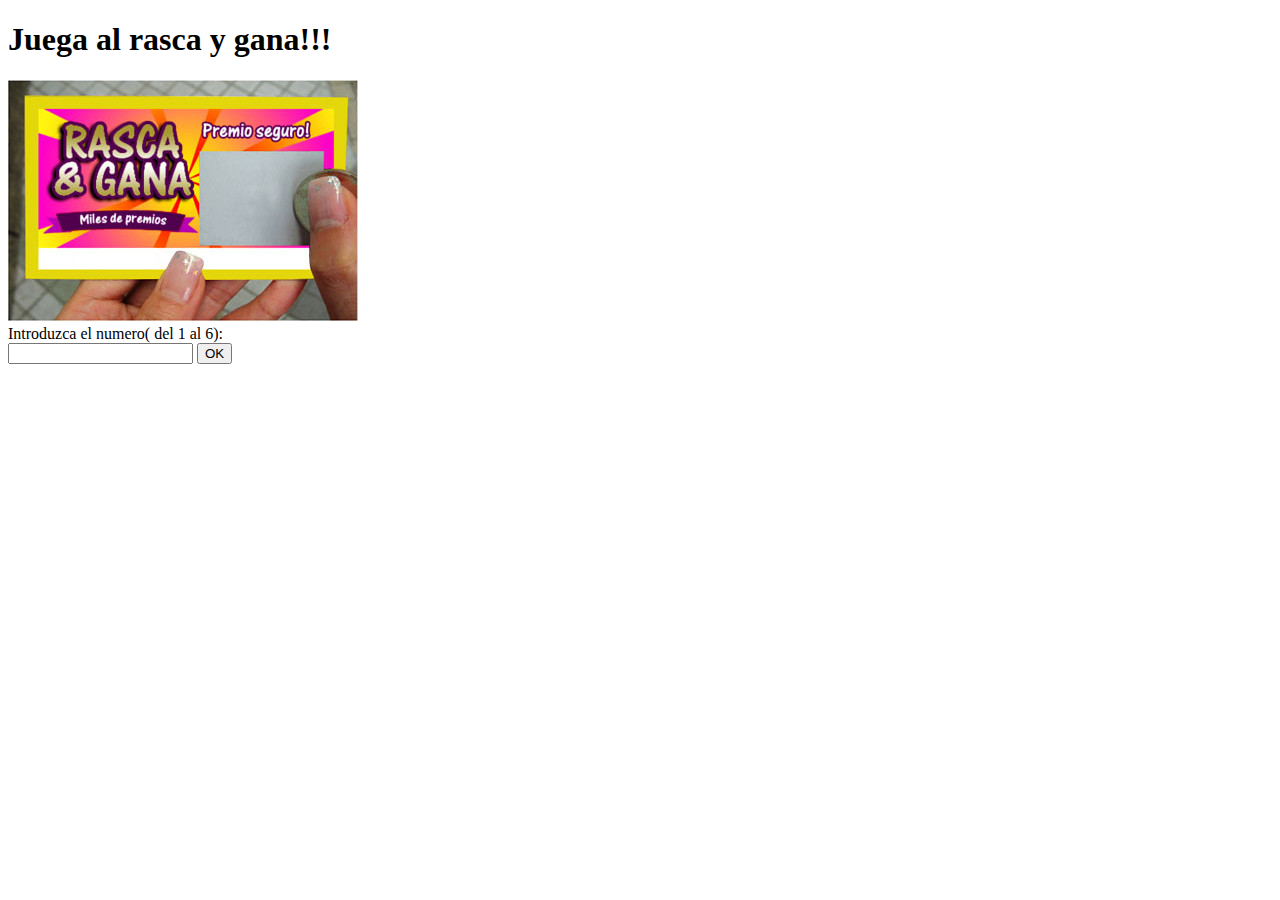
<file: ejercicios programacion/Tema7_htmljava/Ex14agv3/web/index.html>
<!DOCTYPE html>
<!--
Alba Garcia Van der Sander
-->
<html>
    <head>
        <title>Examen Ejercicio 3</title>
        <meta charset="UTF-8">
        <meta name="viewport" content="width=device-width, initial-scale=1.0">
    </head>
    <body>
        <h1>Juega al rasca y gana!!!</h1>
        <img src="rasca.jpg">
        <form method="post" action="juego.jsp">
          Introduzca el numero( del 1 al 6):<br/>
          <input type="number" name="numero">
          
          <input type="submit" value="OK">
        </form>
    </body>
</html>
</file>
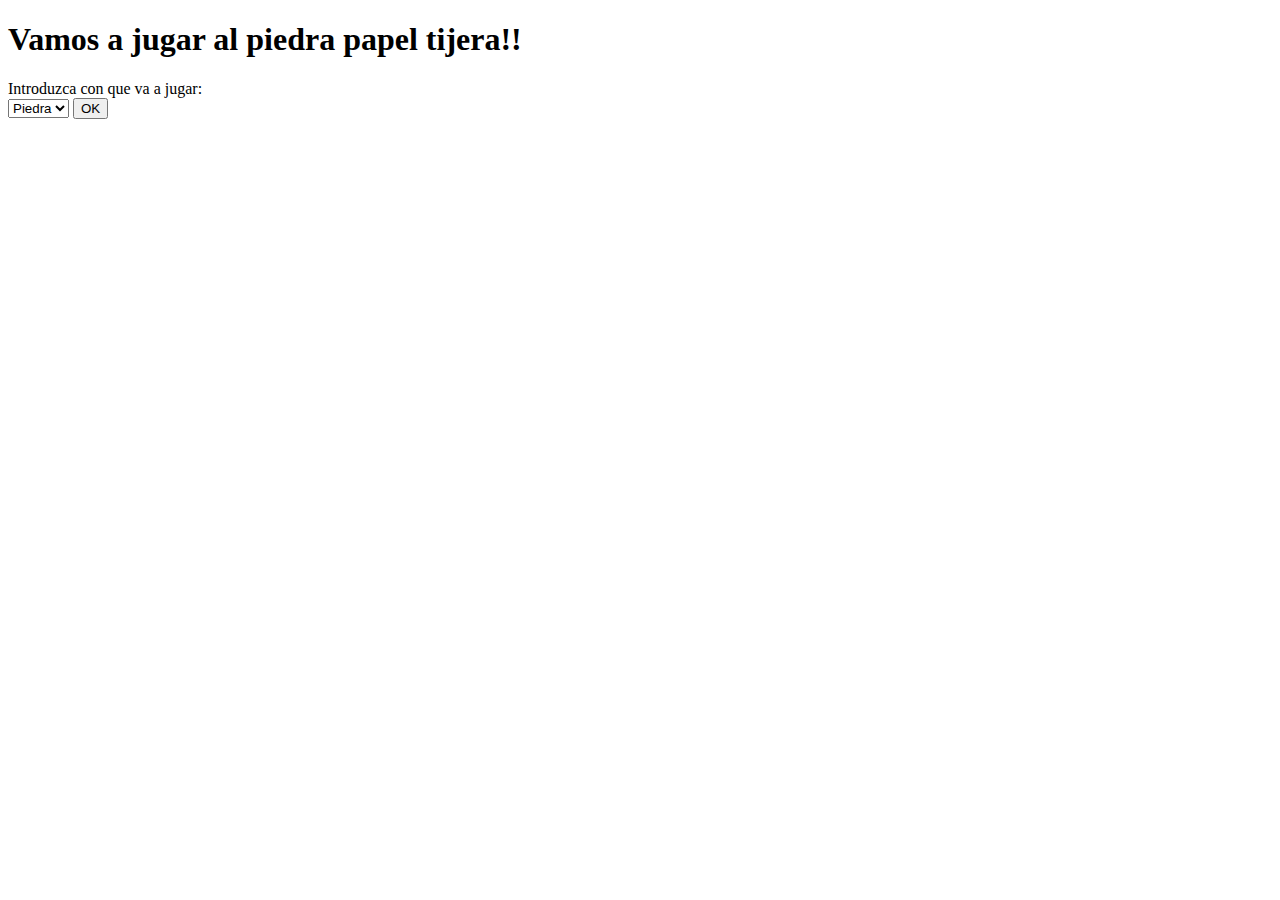
<file: ejercicios programacion/Tema7_htmljava/Ex14agv4/web/index.html>
<!DOCTYPE html>
<!--
Alba Garcia Van der Sander
-->
<html>
    <head>
        <title>Examen Ejercicio 4</title>
        <meta charset="UTF-8">
        <meta name="viewport" content="width=device-width, initial-scale=1.0">
    </head>
    <body>
        <h1>Vamos a jugar al piedra papel tijera!!</h1>
        <form method="post" action="final.jsp">
          Introduzca con que va a jugar:<br/>
         
          <select name="jugada">
              <option value="piedra">Piedra</option>
              <option value="papel">Papel</option>
              <option value="tijera">Tijera</option>
          </select>    
          <input type="submit" value="OK">
        </form>
    </body>
</html>
</file>
